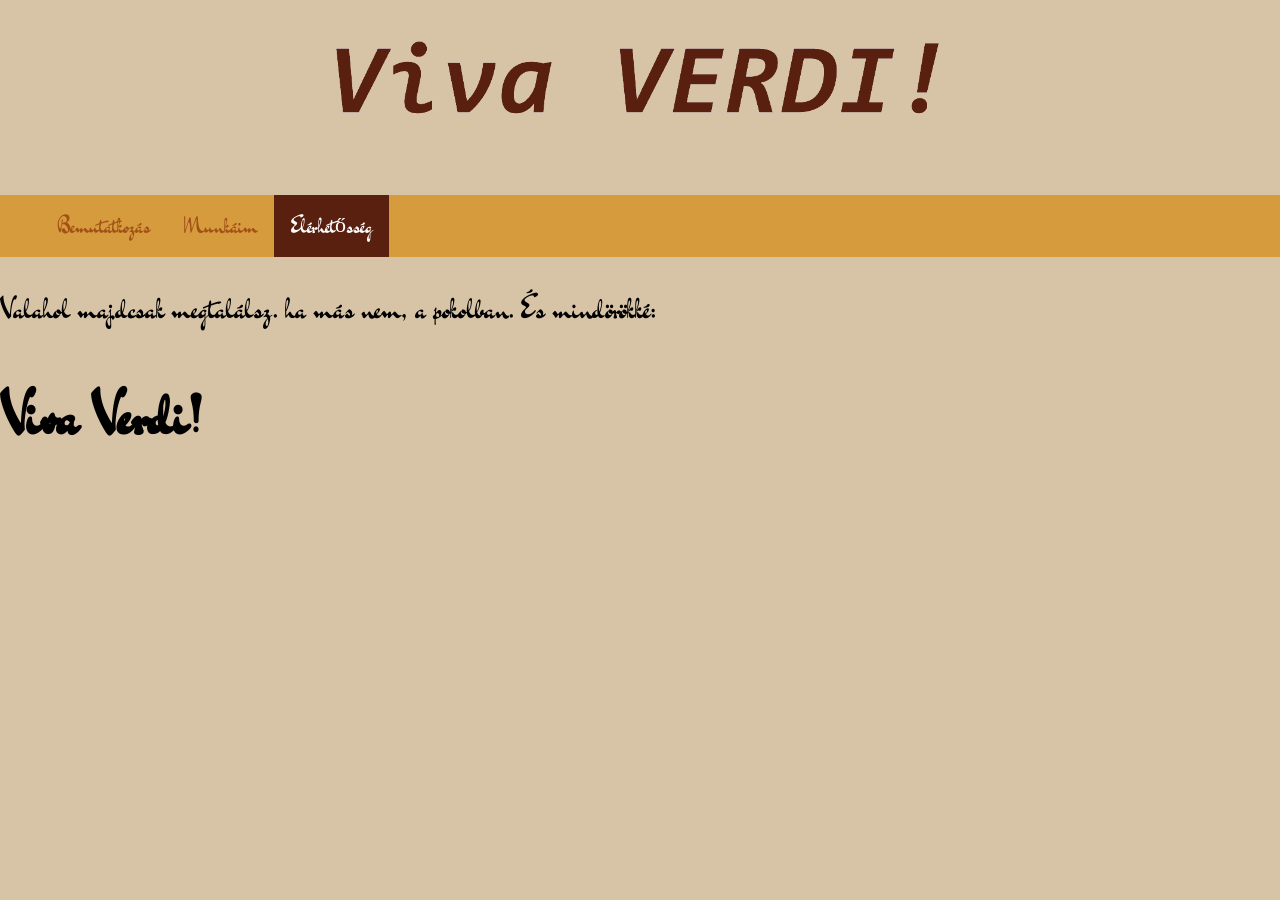
<file: elerhetosseg.html>
<!DOCTYPE html>
<html>
<head>
	<title>Itt talán megtalálsz</title>
	
	<meta name="viewport" content="width=device-width, initial-scale=1">
<link type="text/css" rel="stylesheet" href="új.css"/>

<link href="https://fonts.googleapis.com/css?family=Dr+Sugiyama&display=swap" rel="stylesheet"> 

</head>
<body>
<a href="új.html"><img src="focim.png" alt="uhumm. ezt szívtad." width="50%" style="padding: 25px"></a>
<ul>
  <li><a href="új.html">Bemutatkozás</a></li>
  <li><a href="munka.html">Munkáim</a></li>
  <li><a class="active" href="elerhetosseg.html">Elérhetősség</a></li>
  
</ul>

<p > Valahol majdcsak megtalálsz. ha más nem, a pokolban. És mindörökké: <h1>Viva Verdi!</h1> </p>
</body>
</html>
</file>
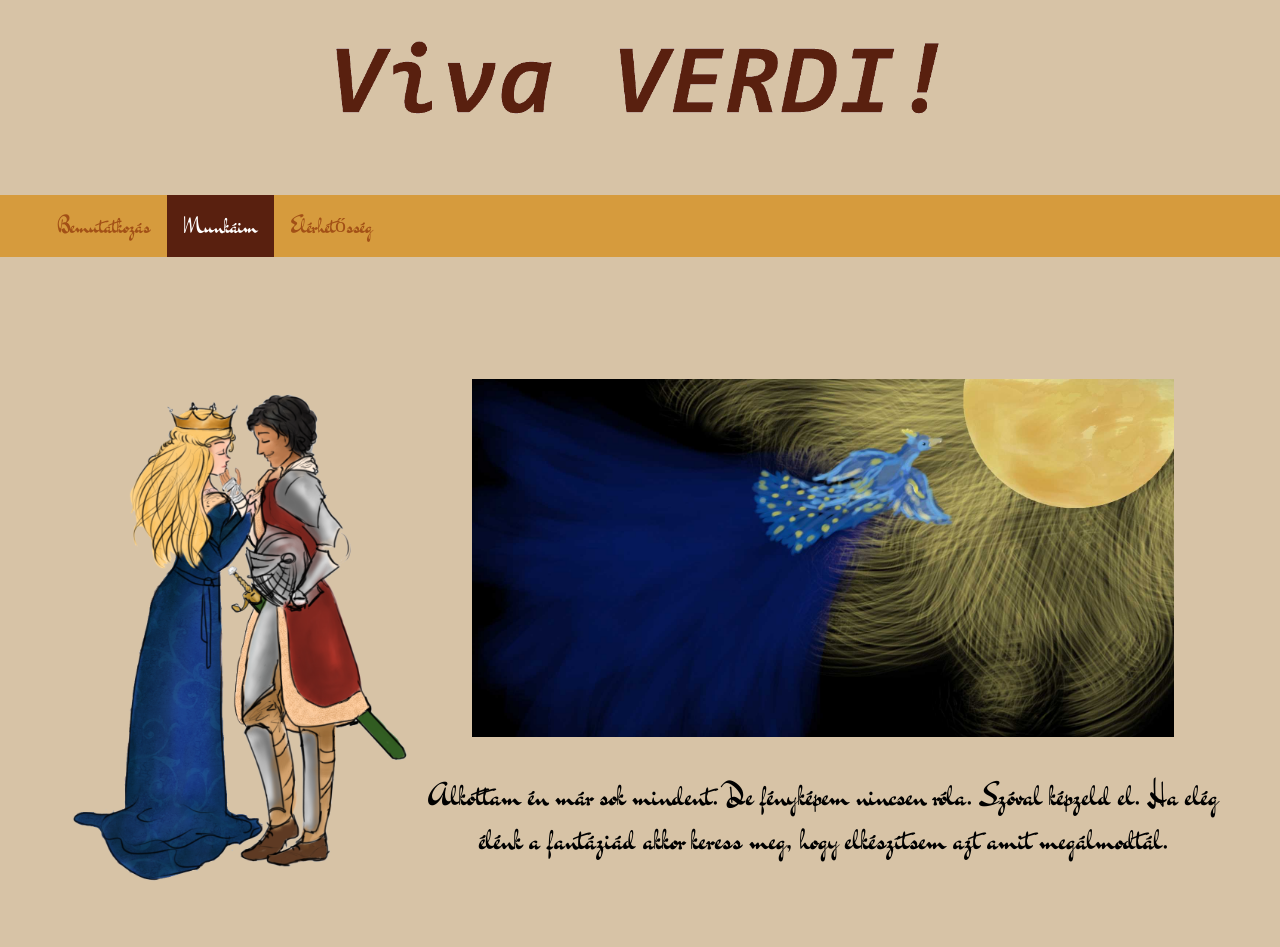
<file: munka.html>
<!DOCTYPE html>
<html>
<head>
	<title>Munkáim</title>

	<meta name="viewport" content="width=device-width, initial-scale=1">
<link type="text/css" rel="stylesheet" href="új.css"/>

<link href="https://fonts.googleapis.com/css?family=Dr+Sugiyama&display=swap" rel="stylesheet"> 

</head>
<body>

	<a href="új.html"><img src="focim.png" alt="uhumm. ezt szívtad." width="50%" style="padding: 25px"></a>
<ul>
  <li><a href="új.html">Bemutatkozás</a></li>
  <li><a class="active" href="munka.html">Munkáim</a></li>
  <li><a href="elerhetosseg.html">Elérhetősség</a></li>  
</ul>



<div align="center" style="padding: 55px">
<h2>
<img src="41.png" alt="szivacs" width="30%" align="left" style="padding-left: 15px">
<img src="42.jpg" alt="szivacs" width="60%" align="bottom" style="padding-bottom: : 15px">

</h2>
<p>
Alkottam én már sok mindent. De fényképem nincsen róla. Szóval képzeld el. Ha elég élénk a fantáziád akkor keress meg, hogy elkészítsem azt amit megálmodtál.
</p>

</div>

</body>
</html>
</file>
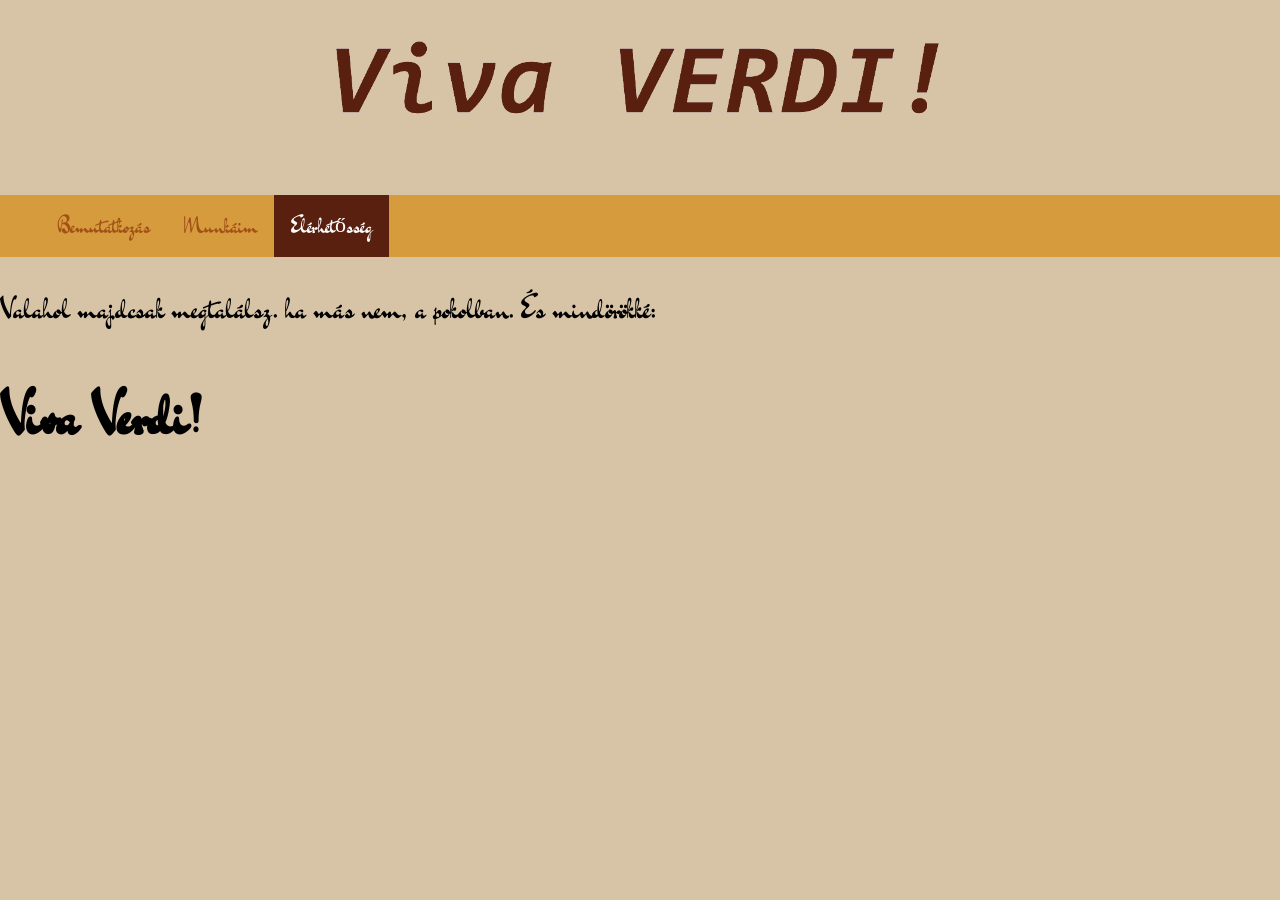
<file: újra/elerhetosseg.html>
<!DOCTYPE html>
<html>
<head>
	<title>Itt talán megtalálsz</title>
	
	<meta name="viewport" content="width=device-width, initial-scale=1">
<link type="text/css" rel="stylesheet" href="új.css"/>

<link href="https://fonts.googleapis.com/css?family=Dr+Sugiyama&display=swap" rel="stylesheet"> 

</head>
<body>
<a href="új.html"><img src="focim.png" alt="uhumm. ezt szívtad." width="50%" style="padding: 25px"></a>
<ul>
  <li><a href="új.html">Bemutatkozás</a></li>
  <li><a href="munka.html">Munkáim</a></li>
  <li><a class="active" href="elerhetosseg.html">Elérhetősség</a></li>
  
</ul>

<p > Valahol majdcsak megtalálsz. ha más nem, a pokolban. És mindörökké: <h1>Viva Verdi!</h1> </p>
</body>
</html>
</file>
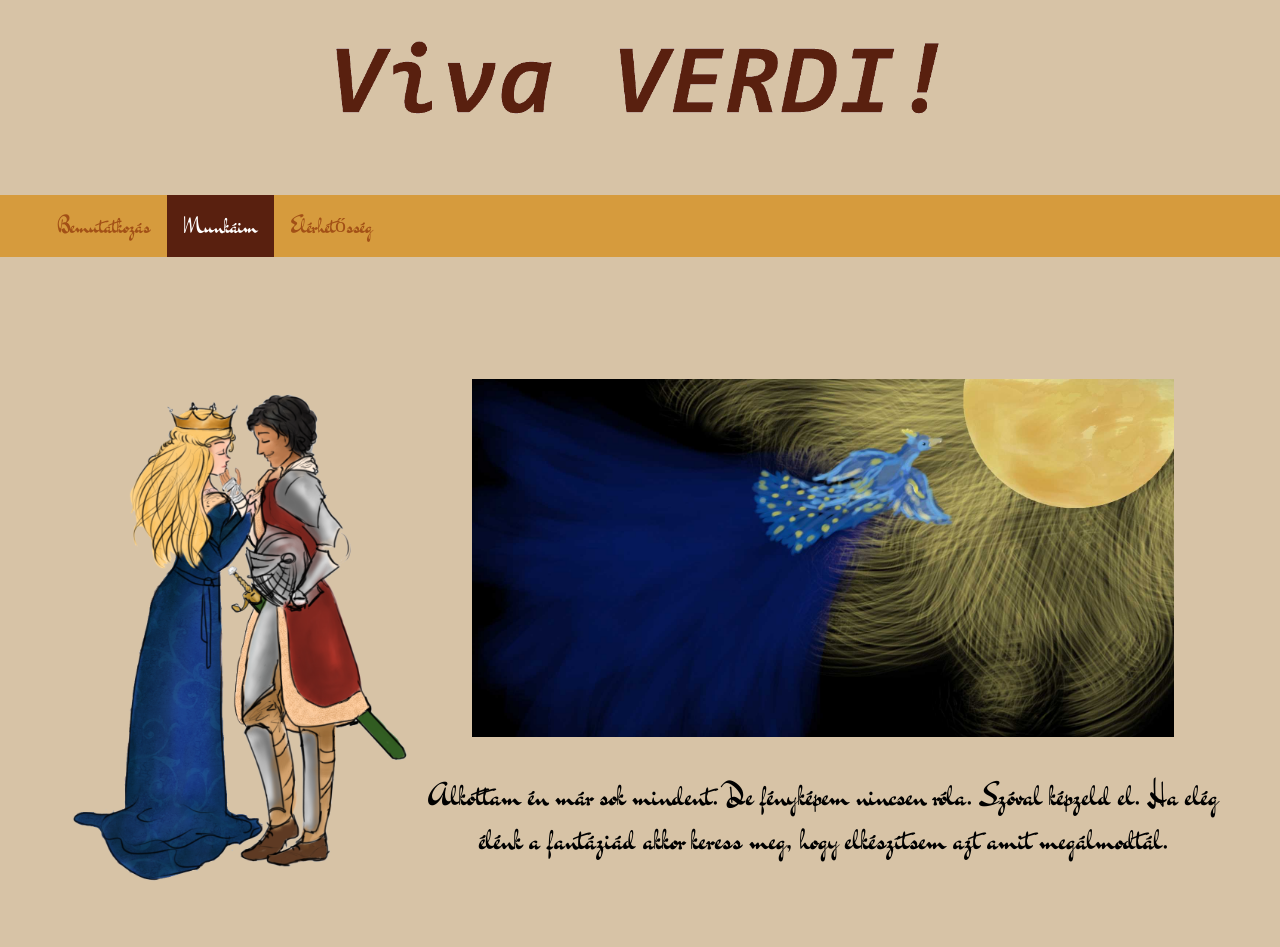
<file: újra/munka.html>
<!DOCTYPE html>
<html>
<head>
	<title>Munkáim</title>

	<meta name="viewport" content="width=device-width, initial-scale=1">
<link type="text/css" rel="stylesheet" href="új.css"/>

<link href="https://fonts.googleapis.com/css?family=Dr+Sugiyama&display=swap" rel="stylesheet"> 

</head>
<body>

	<a href="új.html"><img src="focim.png" alt="uhumm. ezt szívtad." width="50%" style="padding: 25px"></a>
<ul>
  <li><a href="új.html">Bemutatkozás</a></li>
  <li><a class="active" href="munka.html">Munkáim</a></li>
  <li><a href="elerhetosseg.html">Elérhetősség</a></li>  
</ul>



<div align="center" style="padding: 55px">
<h2>
<img src="41.png" alt="szivacs" width="30%" align="left" style="padding-left: 15px">
<img src="42.jpg" alt="szivacs" width="60%" align="bottom" style="padding-bottom: : 15px">

</h2>
<p>
Alkottam én már sok mindent. De fényképem nincsen róla. Szóval képzeld el. Ha elég élénk a fantáziád akkor keress meg, hogy elkészítsem azt amit megálmodtál.
</p>

</div>

</body>
</html>
</file>
<file: új.css>
html, body {
  margin: 0;
  font-family: 'Dr Sugiyama', cursive;
  background-color: #d7c3a6;  
  font-size: 30px;
}

img {
  display: block;
  margin-left: auto;
  margin-right: auto;
}
ul {
  overflow: hidden;
  background-color: #d69b3d;
  list-style: none;
  position: sticky;
  top: 0;
}

li a {
  float: left;
  color: #a25016;
  text-align: center;
  padding: 15px 17px;
  text-decoration: none;
  font-size: 22px;

}

li a:hover {
  background-color: #750202;
  color: black;
  font-weight: bolder;
}

.active {
  background-color: #59200f;
  color: white;
}

<link href="https://fonts.googleapis.com/css?family=Dr+Sugiyama&display=swap" rel="stylesheet">
</file>
<file: újra/új.css>
html, body {
  margin: 0;
  font-family: 'Dr Sugiyama', cursive;
  background-color: #d7c3a6;  
  font-size: 30px;
}

img {
  display: block;
  margin-left: auto;
  margin-right: auto;
}
ul {
  overflow: hidden;
  background-color: #d69b3d;
  list-style: none;
  position: sticky;
  top: 0;
}

li a {
  float: left;
  color: #a25016;
  text-align: center;
  padding: 15px 17px;
  text-decoration: none;
  font-size: 22px;

}

li a:hover {
  background-color: #750202;
  color: black;
  font-weight: bolder;
}

.active {
  background-color: #59200f;
  color: white;
}

<link href="https://fonts.googleapis.com/css?family=Dr+Sugiyama&display=swap" rel="stylesheet">
</file>
